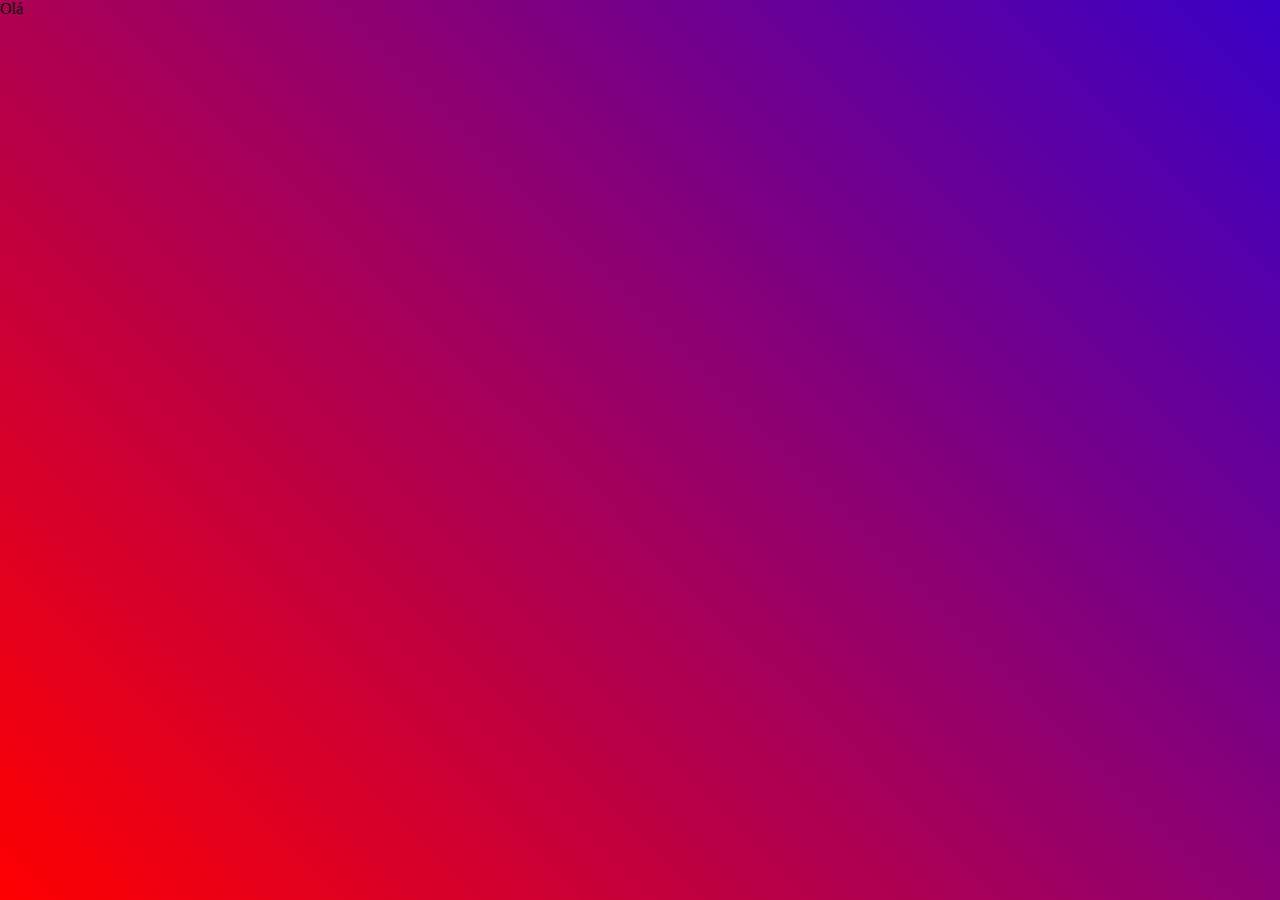
<file: teste/index.html>
<!DOCTYPE html>
<html lang="pt-br">
<head>
    <meta charset="UTF-8">
    <meta http-equiv="X-UA-Compatible" content="IE=edge">
    <meta name="viewport" content="width=device-width, initial-scale=1.0">
    <title>Teste</title>
    <link rel="stylesheet" href="./style.css">
</head>
<body>
    Olá
</body>
</html>
</file>
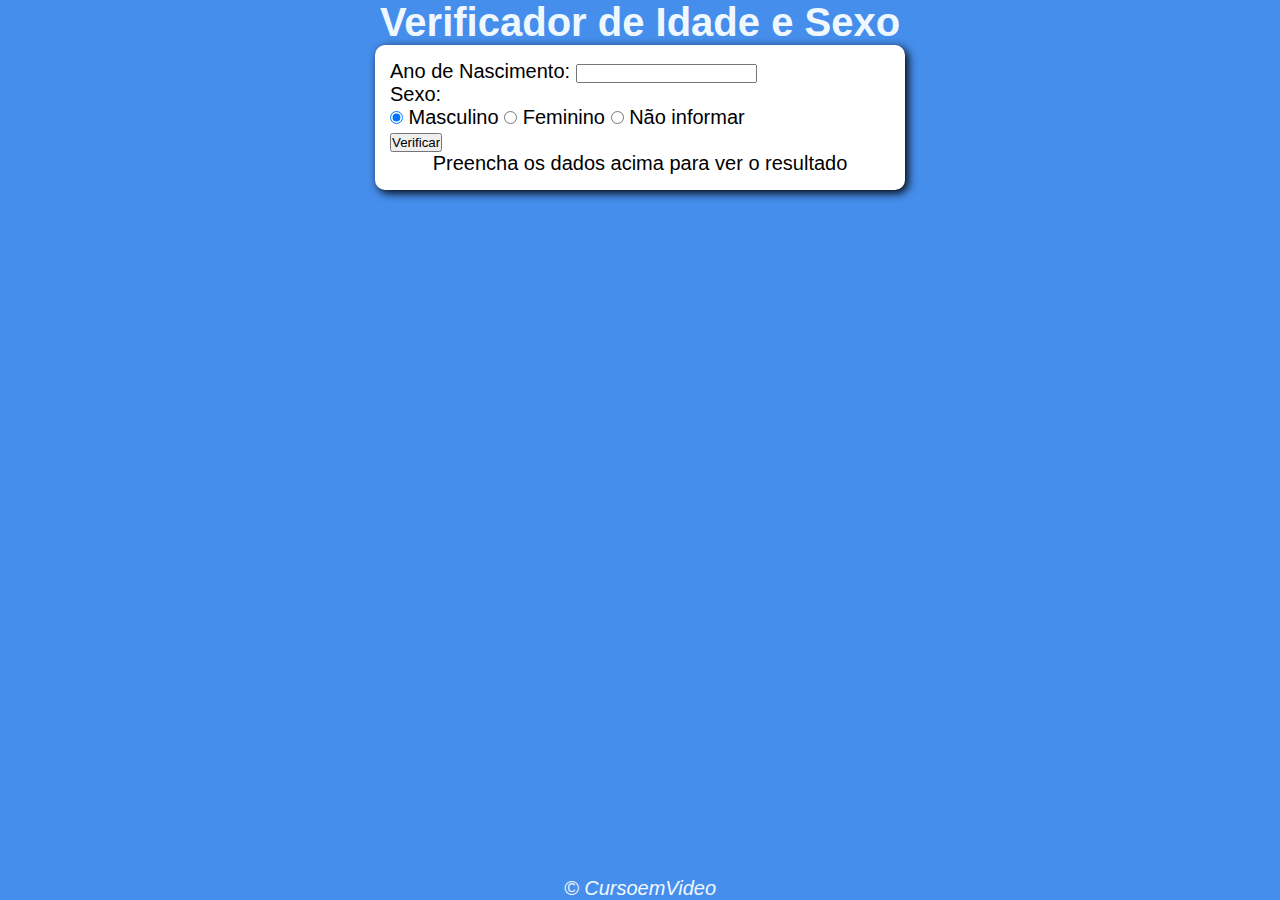
<file: Exercicios_jss/03-exercicio/index.html>
<!DOCTYPE html>
<html lang="pt-br">
<head>
    <meta charset="UTF-8">
    <meta http-equiv="X-UA-Compatible" content="IE=edge">
    <meta name="viewport" content="width=device-width, initial-scale=1.0">
    <title>Hora do Dia</title>
    <link rel="stylesheet" href="./arquivo_css/style2.css">
</head>
<body onload="carregar()">
    <header>
        <h1>Verificador de Idade e Sexo</h1>
    </header>

    <section>
        <div >
            <p>
                <label for="txtano">Ano de Nascimento:</label> 
                <input type="number" name="txtano" id="txtano" min="0">
            </p>
            <p>
                <label for="">Sexo:</label>
            </p>
            <p>
                <input type="radio" name="radsex" id="mas" checked>
                <label for="mas">Masculino</label>
                <input type="radio" name="radsex" id="fim" >
                <label for="fim">Feminino</label>
                <input type="radio" name="radsex" id="inf" >
                <label for="inf">Não informar</label>
                
            </p>
            <p>
                <input type="button" value="Verificar" onclick="verificar()" class="btn-verificar">
            </p>
        </div>
        <div id="res" style="text-align: center;">
            <label for="">Preencha os dados acima para ver o resultado</label>
        </div>
    </section>

    <footer>
        <p>&copy; CursoemVideo</p>
    </footer>
        <script src="./arquivo_js/script.js"></script>
</body>
</html>
</file>
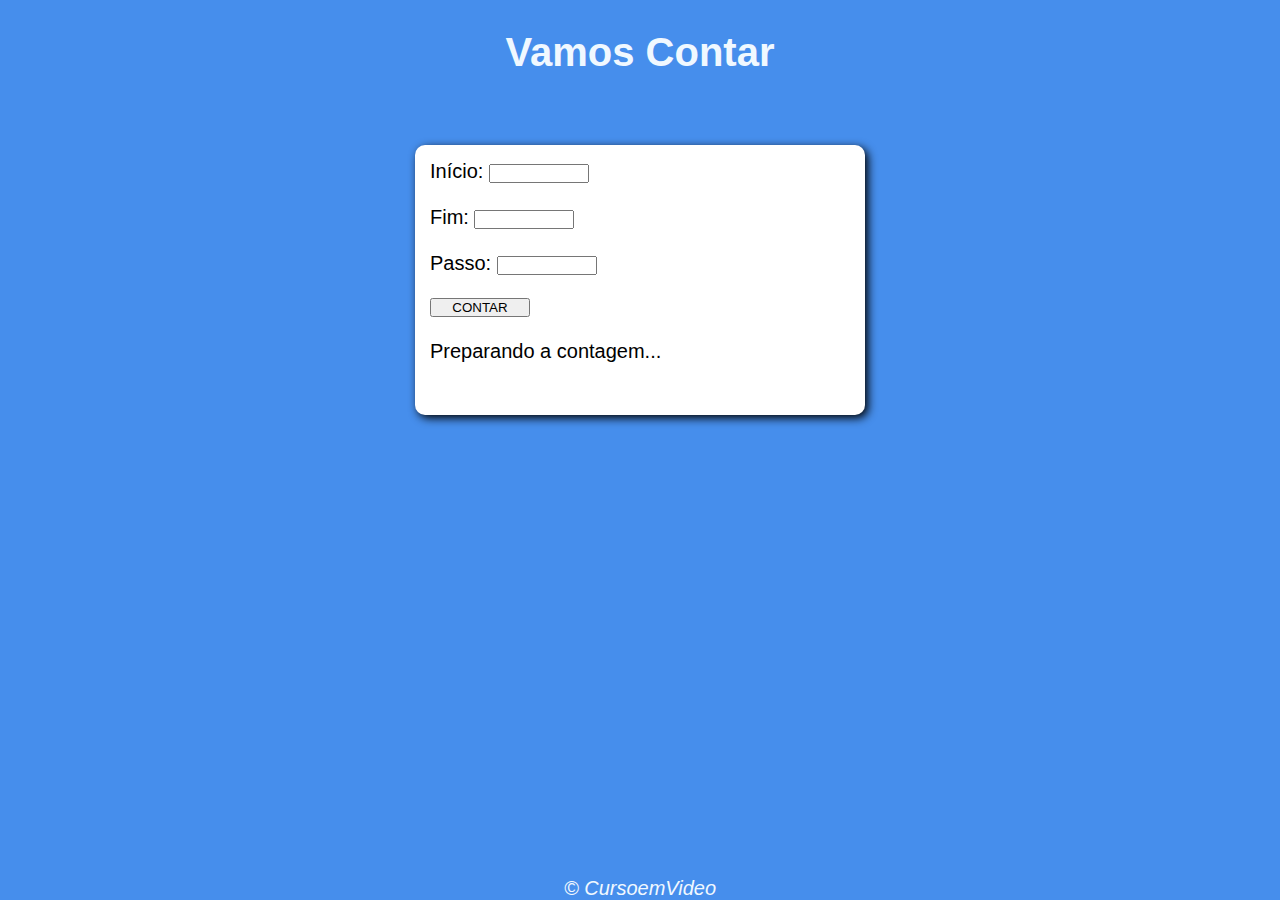
<file: Exercicios_jss/04-exercicio/index.html>
<!DOCTYPE html>
<html lang="pt-br">
<head>
    <meta charset="UTF-8">
    <meta http-equiv="X-UA-Compatible" content="IE=edge">
    <meta name="viewport" content="width=device-width, initial-scale=1.0">
    <title>Super Contador</title>
    <link rel="stylesheet" href="./arquivo_css/style.css">
</head>
<body>
    <header>
        <h1>Vamos Contar</h1>
    </header>

    <section>
        <div id="container">
            <p>
            <label for="ini">Início:</label>
            <input type="number" class="input" name="ini" id="ini">
            </p>
            <br>
            <p>
            <label for="fim">Fim:</label>
            <input type="number" class="input" name="fim" id="fim">
            </p>
            <br>
            <p>
            <label for="pas">Passo:</label>
            <input type="number" class="input" name="pas" id="pas">
            </p>
            <br>
            <input type="button" value="CONTAR" class="input" onclick="contar()">
            <br>
        </div>
        <div id="res">
            <p>Preparando a contagem...</p>
        </div>
    </section>

    <footer>
        <p>&copy; CursoemVideo</p>
    </footer>
        <script src="./arquivo_js/script.js"></script>
</body>
</html>
</file>
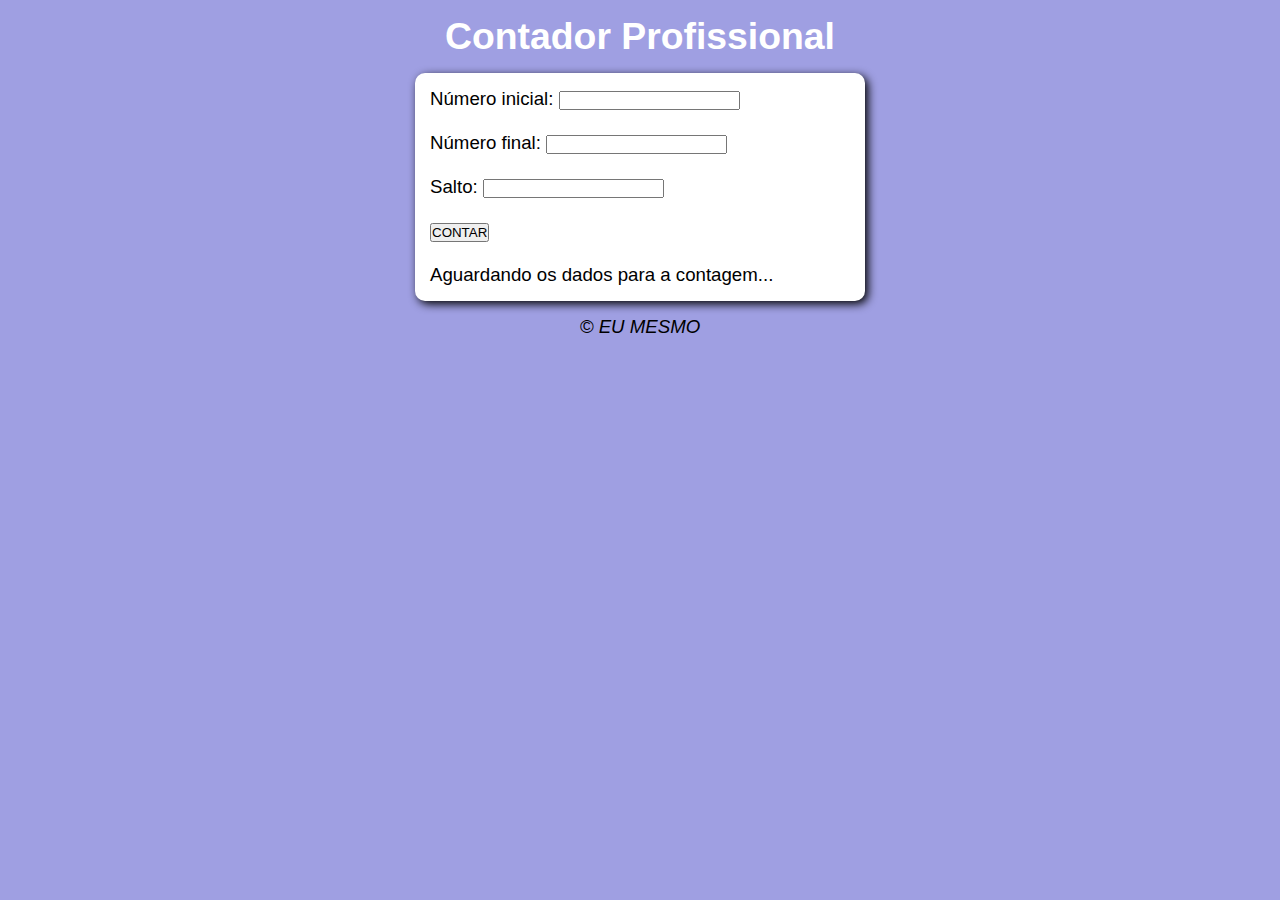
<file: Exercicios_jss/teste/contador/index.html>
<!DOCTYPE html>
<html lang="en">
<head>
    <meta charset="UTF-8">
    <meta http-equiv="X-UA-Compatible" content="IE=edge">
    <meta name="viewport" content="width=device-width, initial-scale=1.0">
    <title>Testando Contador</title>
    <link rel="stylesheet" href="./arquivo_css/style.css">
</head>
<body id="body">
    <header id="header">
        <h1>Contador Profissional</h1>
    </header>
    <main id="main">
        <div id="div1">
            <p>
                <label for="ini">Número inicial:</label>
                <input type="number" id="ini" name="ini">
            </p>
            <br>
            <p>
                <label for="fim">Número final:</label>
                <input type="number" id="fim" name="fim">
            </p>
            <br>
            <p>
                <label for="sal">Salto:</label>
                <input type="number" id="sal" name="sal">
            </p>
            <br>
            <p>
                <input type="button" name="" id="contar" value="CONTAR" onclick="contar()">
            </p>
            <br>
        </div>
        <div id="div2">
            <p>
                Aguardando os dados para a contagem...
            </p>
        </div>
    </main>
    <footer id="footer">
        <p>&copy; EU MESMO </p>
    </footer>

    <script src="./arquivo_js/script.js"></script>
</body>
</html>
</file>
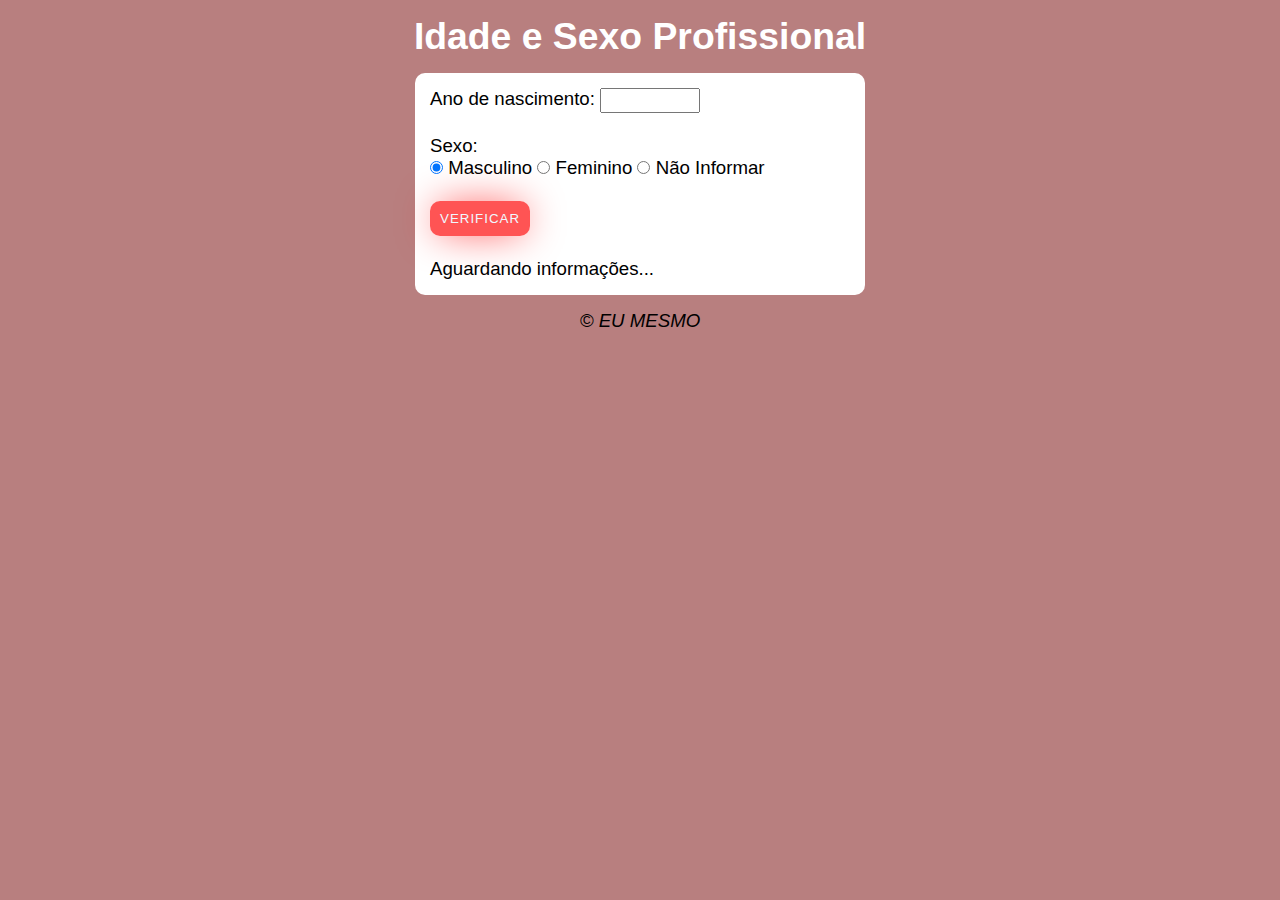
<file: Exercicios_jss/teste/idade/index.html>
<!DOCTYPE html>
<html lang="en">
<head>
    <meta charset="UTF-8">
    <meta http-equiv="X-UA-Compatible" content="IE=edge">
    <meta name="viewport" content="width=device-width, initial-scale=1.0">
    <link rel="stylesheet" href="./arquivo_css/style.css">
    <title>Tesntando Idade</title>
</head>
<body>
    <header>
        <h1>Idade e Sexo Profissional</h1>
    </header>
    <main id="main">
        <div id="div1">
            <p>
                <label for="ano">Ano de nascimento:</label>
                <input type="number" name="ano" id="ano">
            </p>
            <br>
            <p>
                Sexo:
            </p>
            <p>
                <input type="radio" name="radsex" checked id="mas">
                <label for="mas">Masculino</label>
                <input type="radio" name="radsex" id="fim">
                <label for="fem">Feminino</label>
                <input type="radio" name="radsex" id="nao">
                <label for="nao">Não Informar</label>
            </p>
            <br>
            <p>
                <input type="button" value="VERIFICAR" id="btn" onclick="verificar()">
            </p>
            <br>
        </div>
        <div id="div2">
            <p>Aguardando informações...</p>
        </div>
    </main>
        <footer>
            <p>&copy; EU MESMO</p>
        </footer>
    

    <script src="./arquivo_js/script.js"></script>
</body>
</html>
</file>
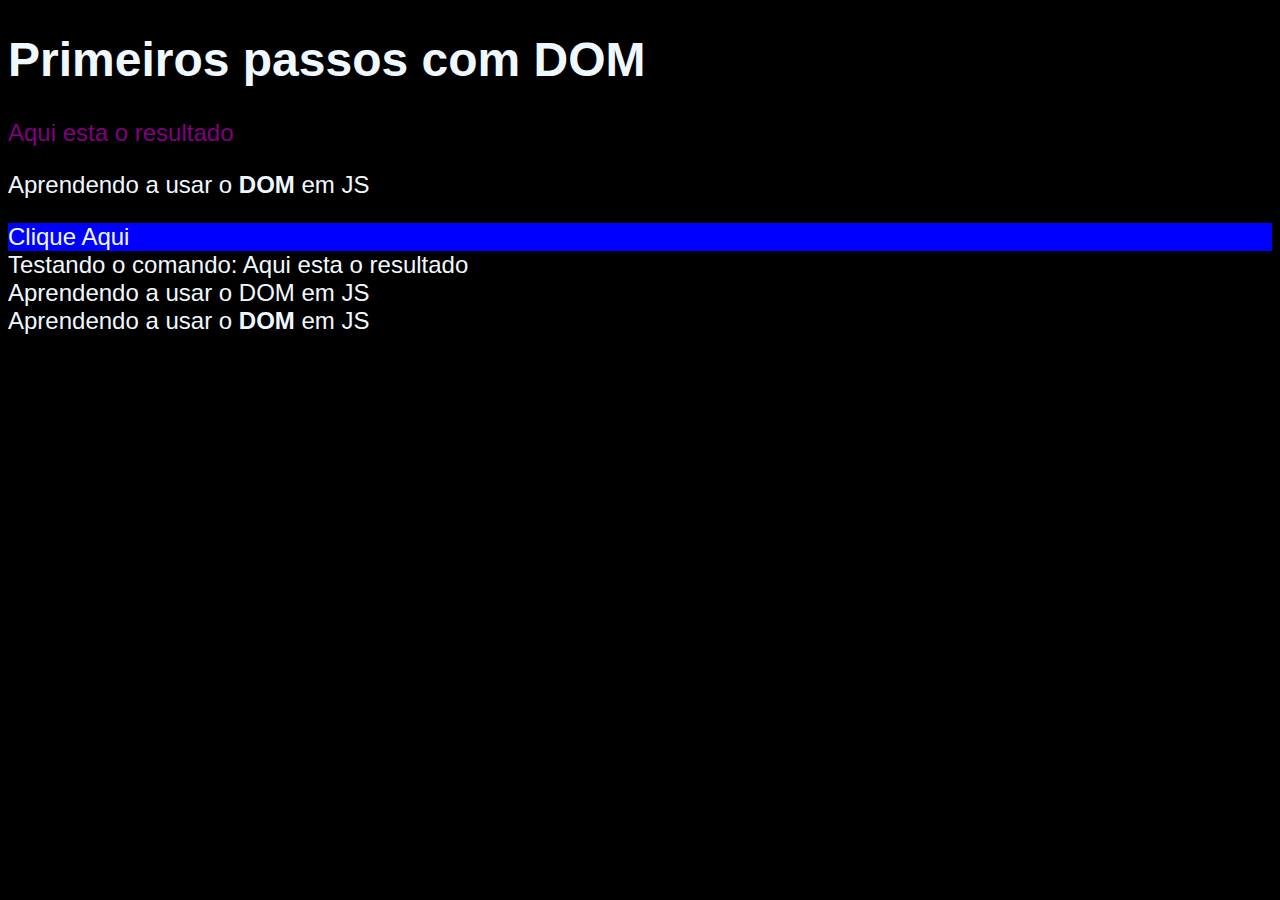
<file: 09-Aula_C/ex005.html>
<!DOCTYPE html>
<html lang="pr-br">
<head>
    <meta charset="UTF-8">
    <meta http-equiv="X-UA-Compatible" content="IE=edge">
    <meta name="viewport" content="width=device-width, initial-scale=1.0">
    <title>Primeiros passos com DOM</title>
    <style>
        body {
            background: blue;
            color: aliceblue;
            font: normal 18pt Arial;
        }
    </style>
</head>
<body>
    <h1>Primeiros passos com DOM</h1>
    <p>Aqui esta o resultado</p>
    <p>Aprendendo a usar o <strong>DOM</strong> em JS</p>
    <div id="msg">Clique Aqui</div>
    <script>
        var corpo = window.document.body
        var p1 = window.document.getElementsByTagName('p')[0]
        var p2 = window.document.getElementsByTagName('p')[1]
        var msg = window.document.getElementById('msg')

        window.document.write('Testando o comando: ' + p1.innerText )

        corpo.style.background = 'black'
        p1.style.color = 'purple'
    
        document.write(`<br/>`)
        document.write(p2.innerText)
        document.write(`<br/>`)       
        document.write(p2.innerHTML)

        msg.style.background = 'red'
        /*
        msg.innerText = 'Estou aguardando'
        window.document.getElementById('msg').innerText = 'Olá'
        Ambas as fomas resultam em um msesmo resultado, apenas sua 
        forma de escrita que altera*/

        var msg = document.querySelector('div#msg')
        msg.style.background = 'blue'
    </script>
</body>
</html>
</file>
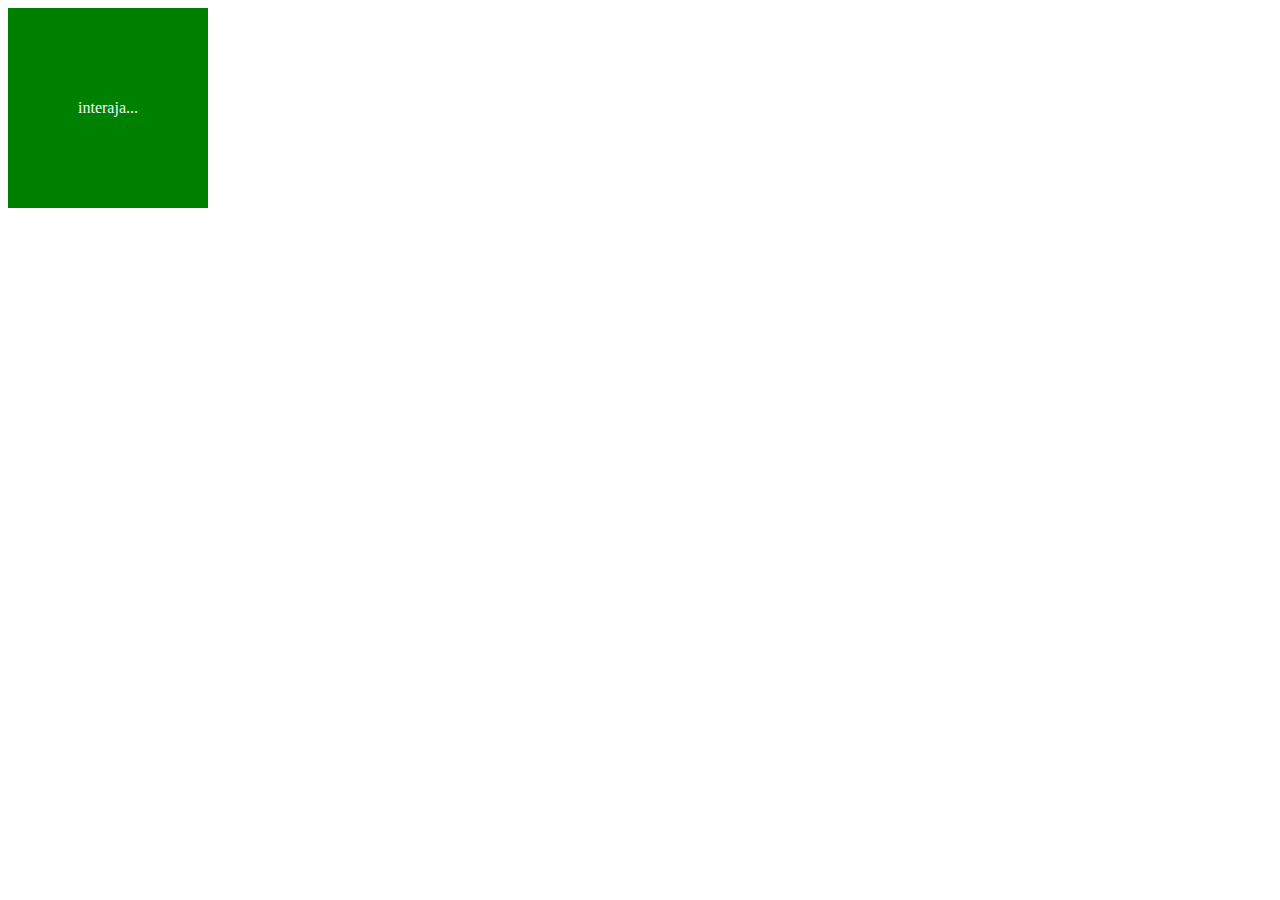
<file: 10-Aula_C/ex006.html>
<!DOCTYPE html>
<html lang="pt-br">
<head>
    <meta charset="UTF-8">
    <meta http-equiv="X-UA-Compatible" content="IE=edge">
    <meta name="viewport" content="width=device-width, initial-scale=1.0">
    <title>Eventos DOM</title>
    <style>
        div#area {
            background: green;
            color: aliceblue;
            width: 200px;
            height: 200px;
            line-height: 200px;
            text-align: center;
        }
    </style>

</head>
<body>
    <!-- onclick="clicar()" onmouseenter="entrar()" onmouseout="sair()"  -->
    <div id="area" >
        interaja...
    </div>

    <script>
        var a = window.document.getElementById('area')
        a.addEventListener('click', clicar)
        a.addEventListener('mouseenter', entrar)
        a.addEventListener('mouseout', sair)

        function clicar() {
            a.innerText = 'Clicou!'
            a.style.background = 'red'
        }
        
        function entrar() {
            a.innerText = 'Entrou!'
        } 

        function sair() {
            a.innerText = 'Saiu!'
            a.style.background = 'green'
        } 

    </script>
</body>
</html>
</file>
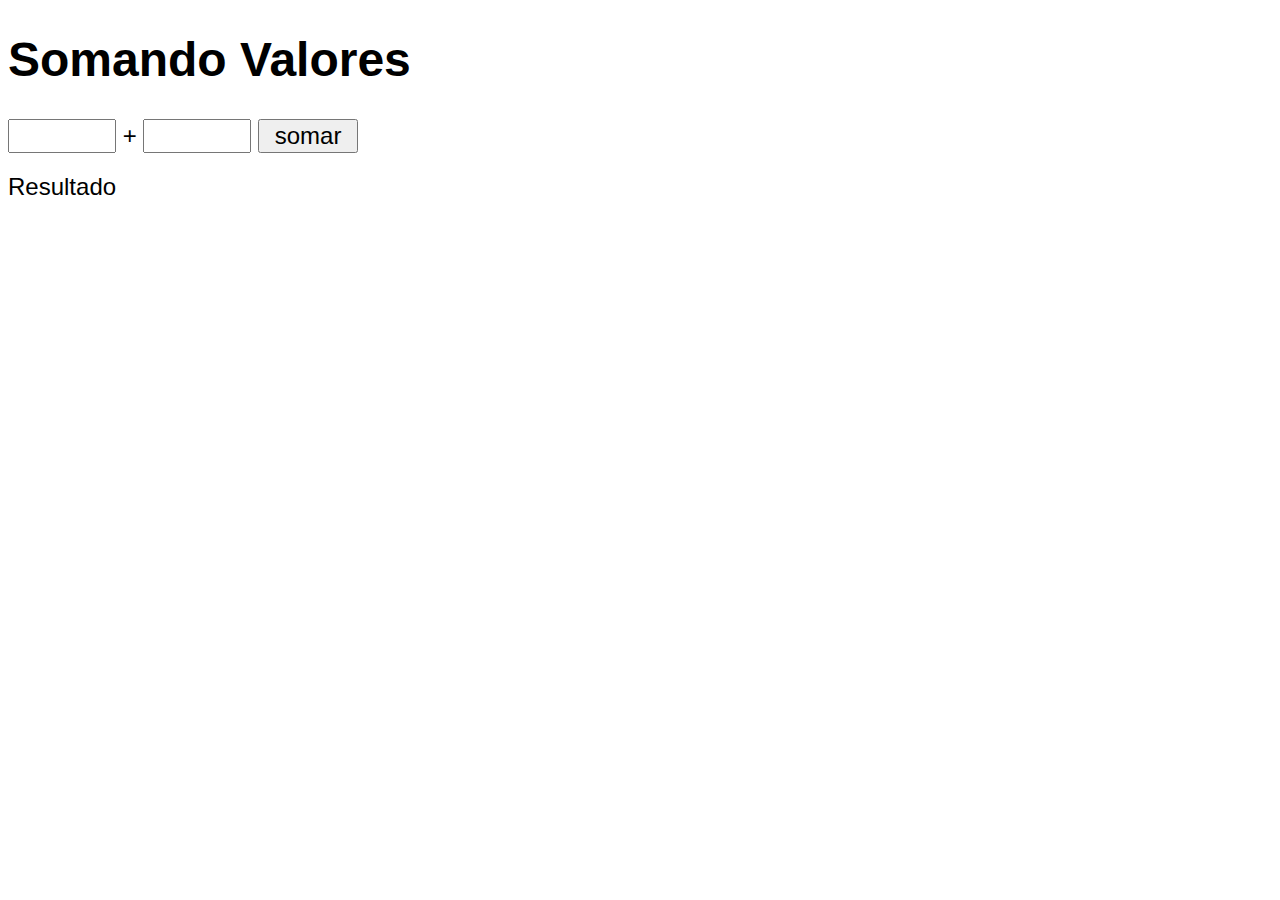
<file: 10-Aula_C/ex007.html>
<!DOCTYPE html>
<html lang="pt-br">
<head>
    <meta charset="UTF-8">
    <meta http-equiv="X-UA-Compatible" content="IE=edge">
    <meta name="viewport" content="width=device-width, initial-scale=1.0">
    <title>Somando Numeros</title>
    <style>
        body {
            font: normal 18pt Arial;
        }
        input {
            font: normal 18pt Arial;
            width: 100px;
        }
        div#res {
            margin-top: 20px;
        }
    </style>
</head>
<body>
    <h1>Somando Valores</h1>
    <input type="number" name="txtn1" id="txtn1"> 
    + 
    <input type="number" name="txtn2" id="txtn2">
    <input type="button" value="somar" onclick="somar()">

    <div id="res">Resultado</div>

    <script>
        function somar() {
            var tn1 = document.getElementById('txtn1')
            var tn2 = document.querySelector('input#txtn2')
            var res = document.getElementById('res')
            var n1 = Number(tn1.value)
            var n2 = Number(tn2.value)
            var s = n1 + n2
            res.innerHTML = `A soma entre ${n1} e ${n2} é <strong>${s}</strong> `
        }
    </script>
</body>
</html>
</file>
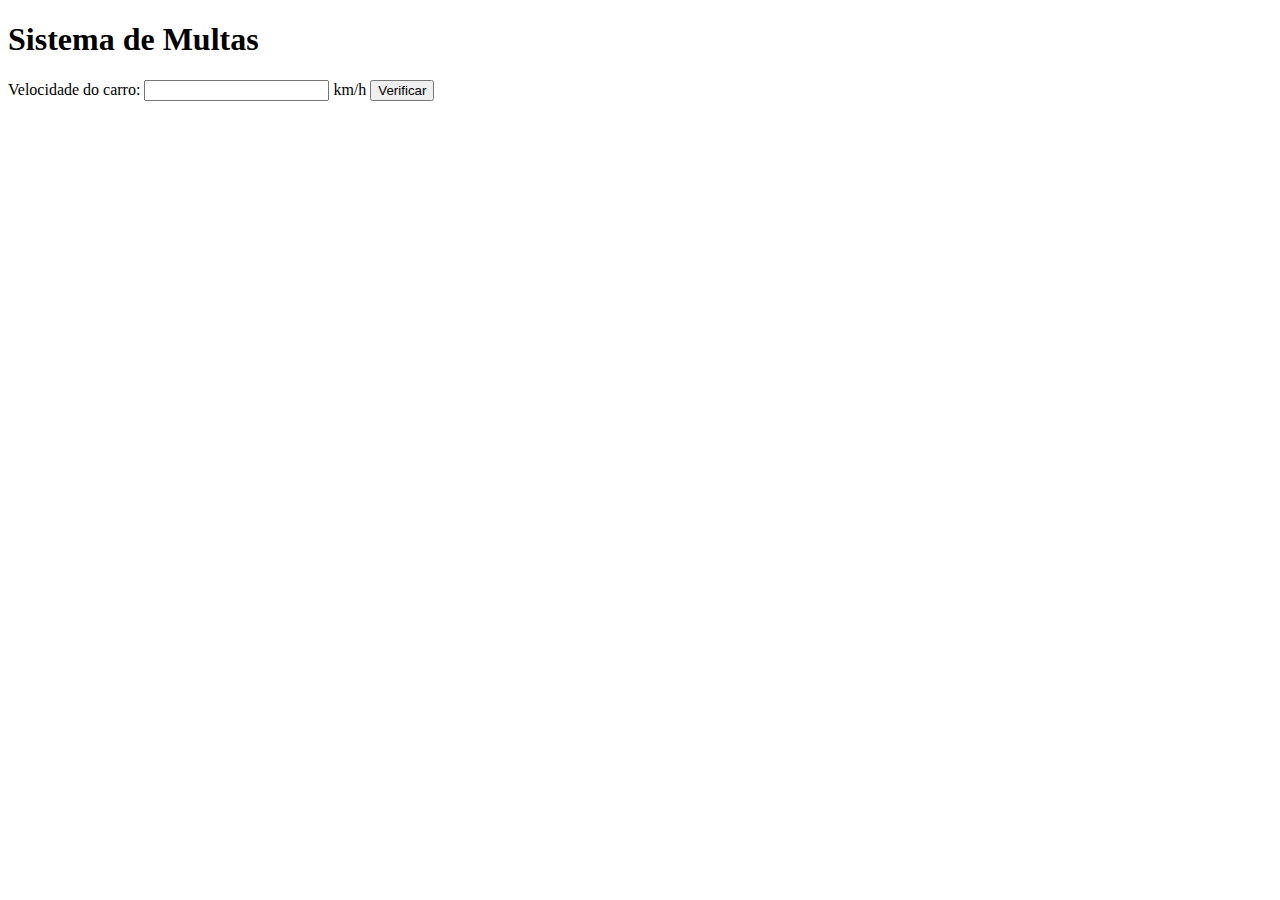
<file: 11-Aula/ex010.html>
<!DOCTYPE html>
<html lang="pt-br">
<head>
    <meta charset="UTF-8">
    <meta http-equiv="X-UA-Compatible" content="IE=edge">
    <meta name="viewport" content="width=device-width, initial-scale=1.0">
    <title>DETRAN</title>
</head>
<body>
    <h1>Sistema de Multas</h1>
    Velocidade do carro: <input type="number" name="txtvel" id="txtvel"> km/h
    <input type="button" value="Verificar" onclick="calcular()">
    <div id="res">

    </div>
        <script>
            function calcular() {
                var txtv = document.querySelector('input#txtvel')
                var res = document.querySelector('div#res')
                var vel = Number(txtv.value)
                res.innerHTML = `<p>Sua velocidade atual é de <strong>${vel}km/h</strong></p>`
                if(vel > 60) {
                    res.innerHTML += `Você esta <strong>MULTADO</strong> por excesso de velocidade `
                }
                res.innerHTML += `<p>Dirija sempre com cinto de segurança</p>`
            }
        </script>
</body>
</html>
</file>
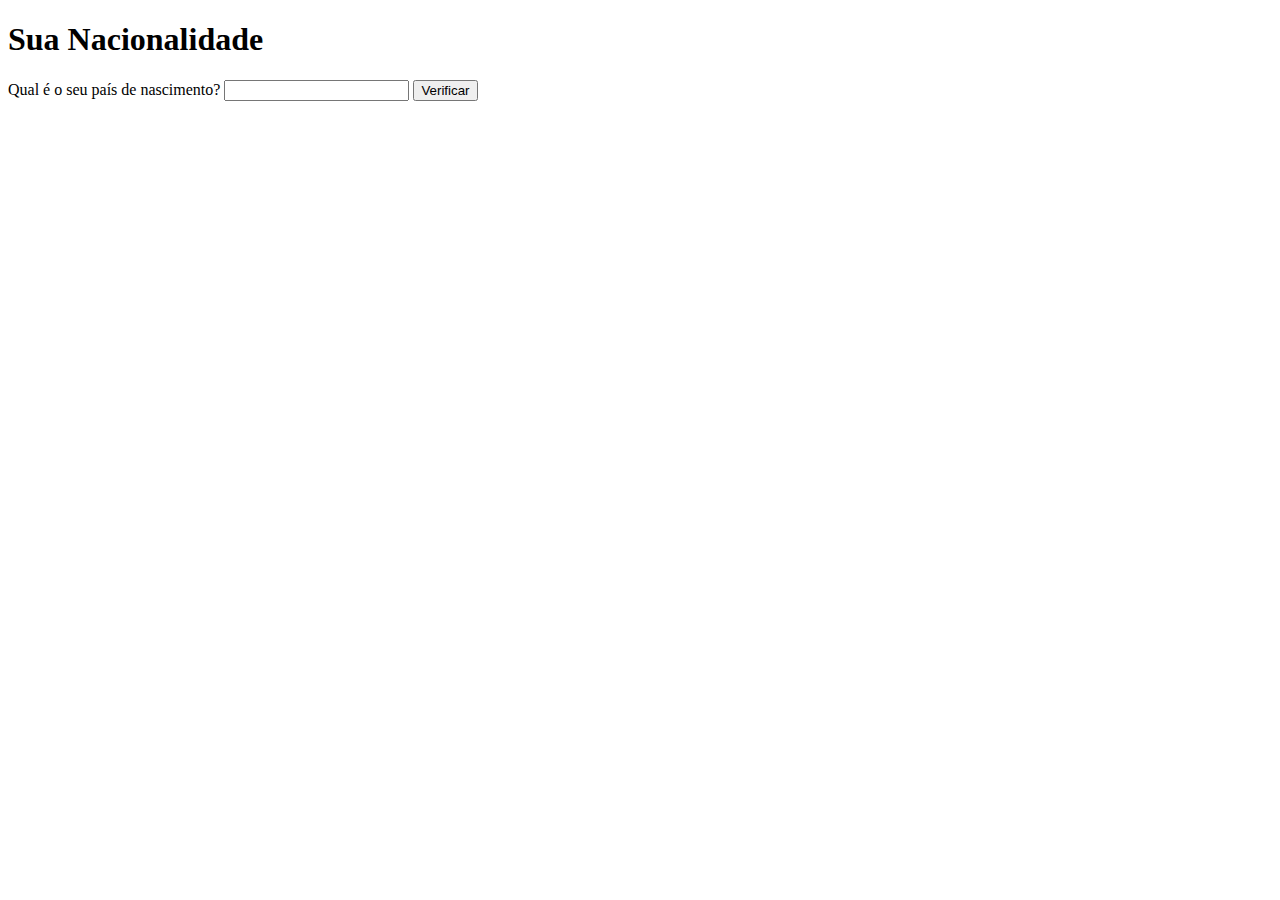
<file: 11-Aula/ex011.html>
<!DOCTYPE html>
<html lang="pt-br">
<head>
    <meta charset="UTF-8">
    <meta http-equiv="X-UA-Compatible" content="IE=edge">
    <meta name="viewport" content="width=device-width, initial-scale=1.0">
    <title>Document</title>
</head>
<body>
    <section>
        <div>
            <h1>Sua Nacionalidade</h1>
            <label for=""> Qual é o seu país de nascimento? </label>
            <input type="text" name="nasc" id="nasc">
            <input type="button" value="Verificar" onclick="calcular()">
        </div>
   
        <div id="res">

        </div>

        <script>
            function calcular() {
                var nas = document.querySelector('input#nasc')
                var res = document.querySelector('div#res')
                var nasc = String(nas.value)
                res.innerHTML = `Por você ter nascido no país <strong>${nasc}</strong> você `
                
                if(nasc == "Brasil" || nasc == "brasil") {
                    res.innerHTML += `é um brasileiro(a)`
                } else {
                    res.innerHTML += `é estrangeiro(a) para aqueles que são brasileiros`
                }
            }
        </script>

</section>
</body>
</html>
</file>
<file: teste/style.css>
* {
    margin: 0;
    padding: 0;


}

body {
    width: 100vw;
    height: 100vh;
    background-image: linear-gradient(45deg, red, blue);
    background-size: 150%;
}
</file>
<file: Exercicios_jss/03-exercicio/arquivo_css/style2.css>
* {
    margin: 0;
    padding: 0;
}

body {   
    background: rgb(70, 142, 236);
    font: normal 15pt Arial ;
}

header {
 text-align: center;
 color: aliceblue;
}

section {
    background: white;
    border-radius: 10px;
    padding: 15px;
    width: 500px;
    margin: auto;
    box-shadow: 3px 3px 10px rgb(0, 0, 0.363);
}

footer {
 text-align: center;
 font-style: italic;
 color: aliceblue; 
 position : absolute;
 bottom : 0px;
 width : 100%;
}

#foto {
    width: 200px;
    height: 250px;
    border-radius: 10px;
}

.btn-verificar {
    cursor: pointer;
}
</file>
<file: Exercicios_jss/04-exercicio/arquivo_css/style.css>
* {
    margin: 0;
    padding: 0;
    box-sizing: border-box;
}

body {   
    background: rgb(70, 142, 236);
    font: normal 15pt Arial ;
}

header {
 text-align: center;
 color: aliceblue;
 padding-top: 30px;
}

section {
    background: white;
    border-radius: 10px;
    padding: 15px;
    width: 450px;
    height: 270px;
    margin: auto;
    box-shadow: 3px 3px 10px rgb(0, 0, 0.363);
    margin-top: 70px;
}

#container {
    display: flex;
    flex-direction: column;
}

.input {
    width: 100px;
}



footer {
 text-align: center;
 font-style: italic;
 color: aliceblue; 
 position : absolute;
 bottom : 0px;
 width : 100%;
}
</file>
<file: Exercicios_jss/teste/contador/arquivo_css/style.css>
* {
    margin: 0;
    padding: 0;
    box-sizing: border-box;
}

body {
    background: rgb(159, 159, 226);
    font: 14pt Arial;
}

#header {
    display: flex;
    justify-content: center;
    color: rgb(255, 255, 255);
    padding: 15px;
}

#main {
    display: flex;
    flex-direction: column;
    margin: auto;
    border: 5px;
    background: white;
    width: 450px;
    border-radius: 10px;
    padding: 15px;
    box-shadow: 3px 3px 10px;
}

#footer {
    font-style: italic;
    text-align: center;
    padding: 15px;
}
</file>
<file: Exercicios_jss/teste/idade/arquivo_css/style.css>
* {
    margin: 0;
    padding: 0;
    box-sizing: border-box;
}

body {
    background: rgb(184, 127, 127);
    font: 14pt Arial;
}

header {
    text-align: center;
    padding: 15px;
    color: rgb(255, 255, 255);
}

main {
    background: white;
    border: 5px;
    border-radius: 10px;
    width: 450px;
    padding: 15px;
    display: flex;
    flex-direction: column;
    margin: auto;
}

#ano {
    width: 100px;
    height: 25px;
    padding: 10px;
}

#btn {
    border: none;
    background: rgba(255, 0, 0, 0.671);
    color: aliceblue;
    padding: 10px;
    border-radius: 10px;
    letter-spacing: 1px;
    box-shadow: 0px 0px 40px -8px red;
    cursor: pointer;
}

footer {
    text-align: center;
    padding: 15px;
    font-style: italic;
}
</file>
